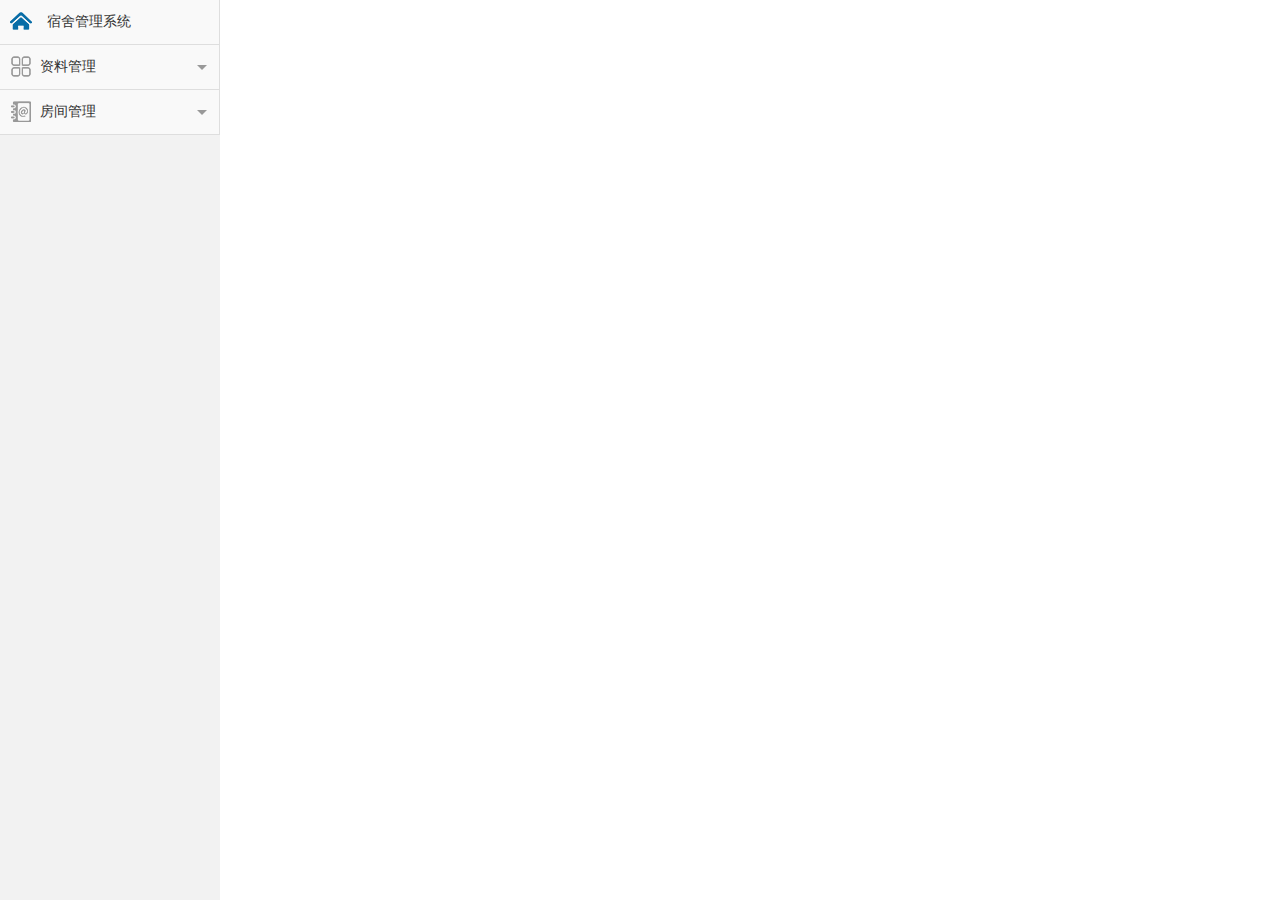
<file: src/main/webapp/inc/left.html>
<!DOCTYPE html PUBLIC "-//W3C//DTD XHTML 1.0 Transitional//EN" "http://www.w3.org/TR/xhtml1/DTD/xhtml1-transitional.dtd">
<html xmlns="http://www.w3.org/1999/xhtml">
<head>
<meta http-equiv="Content-Type" content="text/html; charset=utf-8" />
<title>首页左侧导航</title>
<link rel="stylesheet" type="text/css" href="../css/public.css" />
<script type="text/javascript" src="../js/jquery.min.js"></script>
<script type="text/javascript" src="../js/public.js"></script>
<head></head>

<body id="bg">
	<!-- 左边节点 -->
	<div class="container">

		<div class="leftsidebar_box">
			<a href="../main.html" target="main"><div class="line">
					<img src="../img/coin01.png" />&nbsp;&nbsp;宿舍管理系统
				</div></a>
			<!-- <dl class="system_log">
			<dt><img class="icon1" src="../img/coin01.png" /><img class="icon2"src="../img/coin02.png" />
				首页<img class="icon3" src="../img/coin19.png" /><img class="icon4" src="../img/coin20.png" /></dt>
		</dl> -->
			<dl class="system_log">
				<dt>
					<img class="icon1" src="../img/coin03.png" /><img class="icon2"
						src="../img/coin04.png" /> 资料管理<img class="icon3"
						src="../img/coin19.png" /><img class="icon4"
						src="../img/coin20.png" />
				</dt>
				<dd>
					<img class="coin11" src="../img/coin111.png" /><img class="coin22"
						src="../img/coin222.png" /><a class="cks" href="../js/user.jsp"
						target="main">学生管理</a><img class="icon5" src="../img/coin21.png" />
				</dd>
				<dd>
					<img class="coin11" src="../img/coin111.png" /><img class="coin22"
						src="../img/coin222.png" /><a class="cks" href="../user.html"
						target="main">班级管理</a><img class="icon5" src="../img/coin21.png" />
				</dd>
			</dl>
			<dl class="system_log">
				<dt>
					<img class="icon1" src="../img/coin05.png" /><img class="icon2"
						src="../img/coin06.png" /> 房间管理<img class="icon3"
						src="../img/coin19.png" /><img class="icon4"
						src="../img/coin20.png" />
				</dt>
				<dd>
					<img class="coin11" src="../img/coin111.png" /><img class="coin22"
						src="../img/coin222.png" /><a class="cks" href="../banner.html"
						target="main">宿舍</a><img class="icon5" src="../img/coin21.png" />
				</dd>
			
			</dl>

		</div>

	</div>
</body>
</html>
</file>
<file: src/main/webapp/css/public.css>
﻿@charset "utf-8";

* {
	padding: 0;
	margin: 0;
	font-family: "Microsoft YaHei";
	font-size: 14px;
}
#hides{display: none;}
a {
	text-decoration: none;
}

li {
	list-style-type: none;
}

/*head.css*/
/*页面整形CSS   请勿删除和覆盖   hy*/
#bg {
	width: 100%;
	overflow-x: hidden;
}

.head {
	width: 100%;
	height: 100px;
	background-color: #4390b9;
}

.head .headL {
	width: 440px;
	height: 100%;
	text-align: center;
	float: left;
	display: inline-block;
}

.head .headL img.headLogo {
	padding-top: 28px;
}

.head .headR {
	width: 400px;
	height: 100%;
	display: inline-block;
	float: right;
	text-align: right;
	margin-right: 120px;
}

.head .headR .p1 {
	padding-top: 30px;
	font-size: 18px;
	color: white;
	display: inline-block;
	cursor: pointer;
}

.head .headR .p2 {
	
}

.head .headR .p2 a {
	font-size: 14px;
	padding-top: 12px;
	display: inline-block;
	color: white;
	cursor: pointer;
}
/*head.html  弹出框关闭*/
.closeOut {
	width: 100%;
	height: 100%;
	background-color: rgba(0, 0, 0, 0.39);
	position: fixed;
	top: 0px;
	display: none;
}

.closeOut .coDiv {
	width: 20%;
	margin: auto;
	background-color: #fff;
	position: relative;
	top: 30%;
	text-align: center;
}

.closeOut .coDiv .p1 {
	position: relative;
	top: 5px;
	left: 45%;
}

.closeOut .coDiv .p1 span {
	width: 30px;
	height: 30px;
	display: inline-block;
	color: #fff;
	background-color: #3695cc;
	border-radius: 15px;
	line-height: 30px;
	font-size: 20px;
	cursor: pointer;
}

.closeOut .coDiv .p2 {
	font-size: 18px;
	margin-top: 20px;
}

.closeOut .coDiv .p3 {
	margin-top: 20px;
}

.closeOut .coDiv .p3 .ok {
	display: inline-block;
	width: 100px;
	height: 40px;
	background-color: #fff;
	border: 1px solid #3695cc;
	line-height: 40px;
	margin-left: 25px;
	margin-right: 25px;
	color: #333;
	font-size: 16px;
	margin-bottom: 65px;
}

.closeOut .coDiv .p3 .no {
	background-color: #3695cc;
	color: #fff;
}

/*******left页面css*******/
.container {
	width: 220px;
	height: 100%;
	margin: auto;
	position: absolute;
}

.leftsidebar_box {
	width: 220px;
	height: 100%;
	background-color: #f2f2f2;
}

.leftsidebar_box dt {
	background-color: #f9f9f9;
	color: #333;
	font-size: 14px;
	position: relative;
	line-height: 44px;
	cursor: pointer;
	border-bottom: 1px solid #dedede;
	border-right: 1px solid #dedede;
	padding-left: 40px;
}

.leftsidebar_box dd {
	display: none;
	position: relative;
	background-color: white;
	padding-left: 65px;
	border-bottom: 1px solid #dedede;
	border-right: 1px solid #dedede;
}

.leftsidebar_box dd a {
	color: #333;
	line-height: 42px;
	width: 100%;
	height: 100%;
	display: inline-block;
	cursor: pointer;
}

.leftsidebar_box dt img.icon1 {
	display: none;
	position: absolute;
	top: 10px;
	left: 10px;
}

.leftsidebar_box dt img.icon2 {
	position: absolute;
	top: 10px;
	left: 10px;
}

.leftsidebar_box dt img.icon3 {
	display: none;
	position: absolute;
	top: 20px;
	right: 12px;
}

.leftsidebar_box dt img.icon4 {
	position: absolute;
	top: 20px;
	right: 12px;
}

.leftsidebar_box dd img.icon5 {
	display: none;
	position: absolute;
	top: 0px;
	right: 0px;
}

.leftsidebar_box dd img.coin11 {
	display: none;
	position: absolute;
	top: 0px;
	left: 40px;
}

.leftsidebar_box dd img.coin22 {
	position: absolute;
	top: 0px;
	left: 40px;
}

.leftsidebar_box dl dd:last-child {
	padding-bottom: 10px;
}

.leftsidebar_box .line {
	background-color: #f9f9f9;
	color: #333;
	font-size: 14px;
	position: relative;
	line-height: 44px;
	cursor: pointer;
	border-bottom: 1px solid #dedede;
	border-right: 1px solid #dedede;
	padding-left: 40px
}

.leftsidebar_box .line img {
	position: absolute;
	top: 10px;
	left: 10px;
}

.leftsidebar_box .menu_chioce1 {
	color: #106ea9;
}

.leftsidebar_box .menu_chioce2 {
	color: #106ea9;
}
/*left.css end*/
</file>
